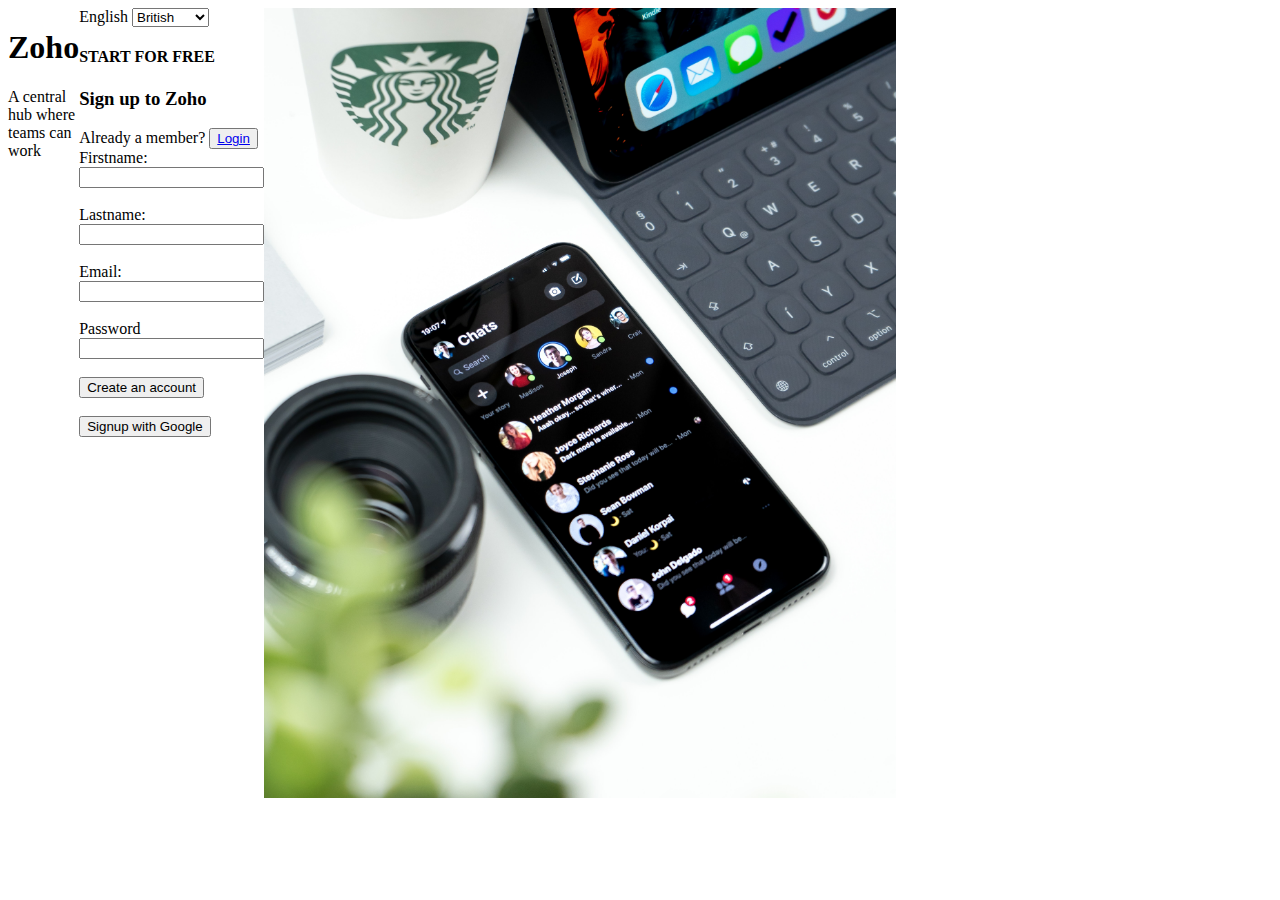
<file: index.html>
<!DOCTYPE html>
<html lang="en">
<head>
    <meta charset="UTF-8">
    <meta http-equiv="X-UA-Compatible" content="IE=edge">
    <meta name="viewport" content="width=device-width, initial-scale=1.0">
    <title>Sign up</title>
    <link rel="stylesheet" href="style.css">
</head>
<body class="body">
    <div class="signup">
        <div>
    <div><h1>Zoho</h1></div>
    <div></div><p>A central hub where teams can work</p></div>
    <form class="form">
        <label>English</label>
        <select id="select">
            <option>British</option>
            <option> Germany</option>
            <option>USA</option>
        </select>
        <h4>START FOR FREE</h4>
        <h3>Sign up to Zoho</h3>
        <label>Already a member?
            <button><a href="login.html"> Login</a></button>
        </label><br/>
        <label>Firstname:</label><br/>
        <input type="text"/><br/><br/>
<label> Lastname:</label><br/>
<input type="text"/><br/><br/>
<label>Email:</label><br/>
<input type="email"/><br/><br/>
<label> Password</label><br/>
<input type="password"/><br/><br/>
<label>
    <button id="account">Create an account</button>
</label><br/><br/>
<label>
    <button>Signup with Google</button>
</label><br/><br/>
    </form> 
<img src="collaborate.jpg" alt="collaboration image" width="100%" height="100%"></div>
</div>
</body>
</html>
</file>
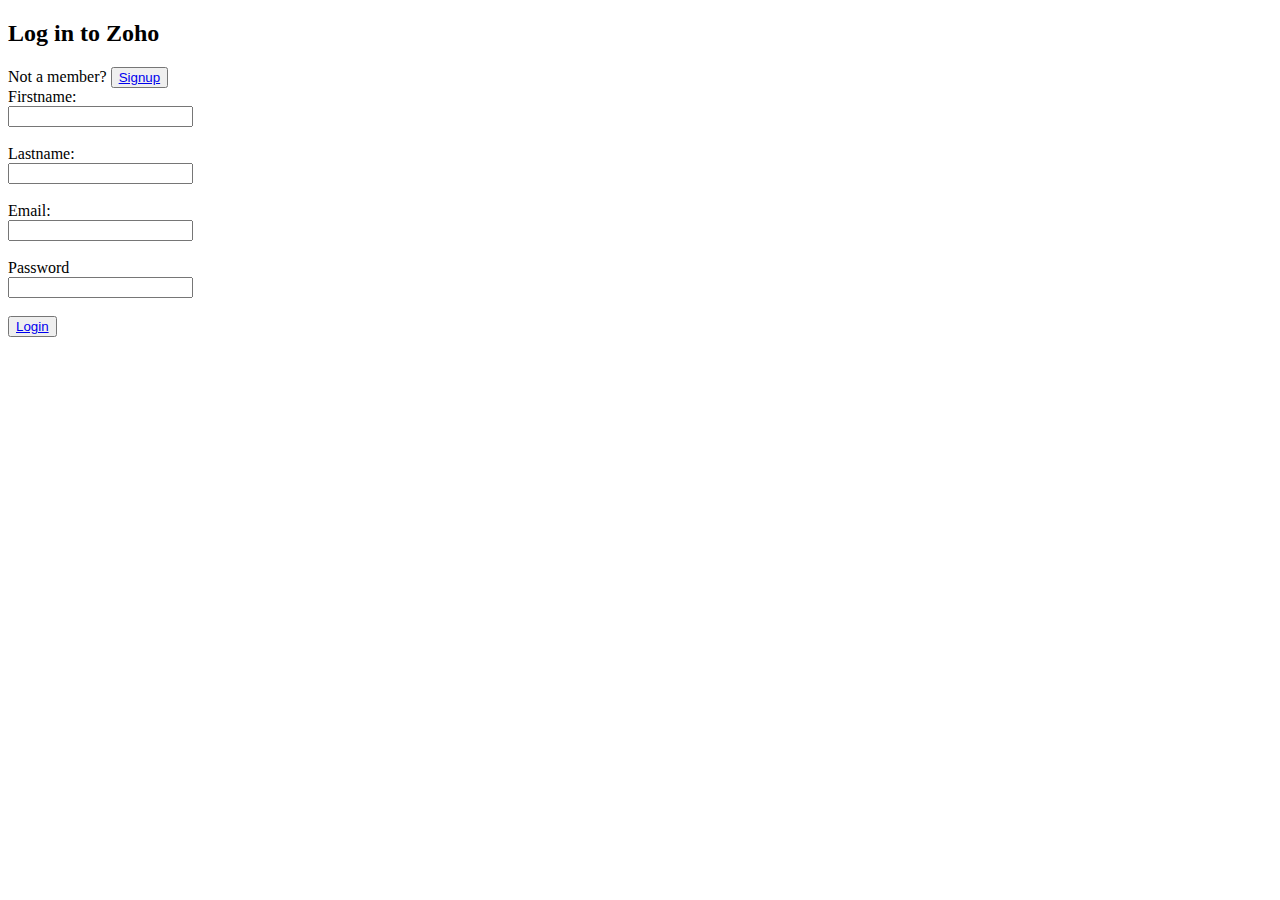
<file: Login/login.html>
<!DOCTYPE html>
<html lang="en">
<head>
    <meta charset="UTF-8">
    <meta http-equiv="X-UA-Compatible" content="IE=edge">
    <meta name="viewport" content="width=device-width, initial-scale=1.0">
    <title>Login</title>
</head>
<body>
    <forms>
        <h2>Log in to Zoho</h2>
<label>Not a member?
    <button><a href="index.html">Signup</a></button>
</label><br/>
<label>Firstname:</label><br/>
<input type="text"/><br/><br/>
<label> Lastname:</label><br/>
<input type="text"/><br/><br/>
<label>Email:</label><br/>
<input type="email"/><br/><br/>
<label> Password</label><br/>
<input type="password"/><br/><br/>
<label>
    <button type=button><a href="table.html">Login</a></button>
</label><br/><br/>

   </forms>
     
</body>
</html>
</file>
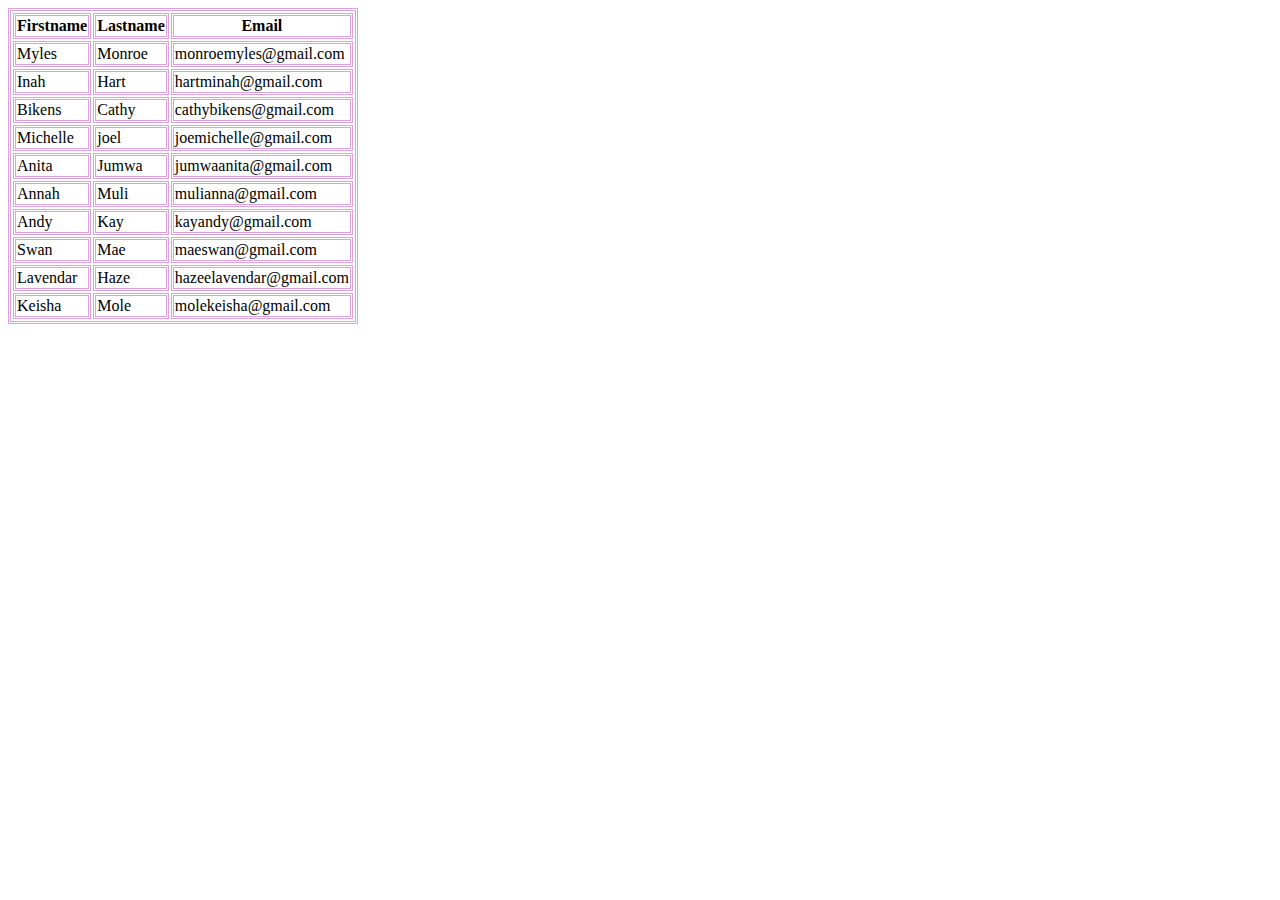
<file: Login/Table/table.html>
<!DOCTYPE html>
<html lang="en">
<head>
    <meta charset="UTF-8">
    <meta http-equiv="X-UA-Compatible" content="IE=edge">
    <meta name="viewport" content="width=device-width, initial-scale=1.0">
    <title>Table</title>
    <link rel="stylesheet" href="table.css">
</head>
<body>
    <table class="table">
    <thead>
     <tr>
        <th>Firstname</th>
        <th>Lastname</th>
        <th>Email</th>
     </tr>
    </thead>
    <tbody>
    <tr>
    <td>Myles</td>
    <td>Monroe</td>
    <td>monroemyles@gmail.com</td>
    <tr>
    <td>Inah</td>
    <td>Hart</td>
    <td>hartminah@gmail.com</td>
    </tr>
    <tr>
    <td>Bikens</td>
    <td>Cathy</td>
    <td>cathybikens@gmail.com</td>
    </tr>
    <tr>
     <td>Michelle</td>   
     <td>joel</td>
     <td>joemichelle@gmail.com</td>
    </tr>
    <tr>
    <td>Anita</td>
    <td>Jumwa</td>
    <td>jumwaanita@gmail.com</td>
    </tr>
    <tr>
    <td>Annah</td>
    <td>Muli</td>
    <td>mulianna@gmail.com</td>
    </tr>
    <tr>
    <td>Andy</td>
    <td>Kay</td>
    <td>kayandy@gmail.com</td>
    </tr>
    <tr>
     <td>Swan</td> 
     <td>Mae</td>  
     <td>maeswan@gmail.com</td>
    </tr>
    <tr>
    <td>Lavendar</td>
    <td>Haze</td>
    <td>hazeelavendar@gmail.com</td>
    </tr>
    <tr>
    <td>Keisha</td>
    <td>Mole</td>
    <td>molekeisha@gmail.com</td>
    </tr>
</tbody>
    </table>
    
</body>
</html>
</file>
<file: style.css>
.signup{
    display:flex;
    align-content: center;
    justify-content: space-between;
    width: 50%;
}
.signupimg{
    object-position: top right;
margin-right: 30%; 
margin-top: 30%;
}
.signuptext{
    text-align: center;
    float: right;
}
.signupform{
    padding-right: 50px;
}
#signupaccount{
    color: blue;
}
</file>
<file: Login/Table/table.css>
.table,th,td {
    border-style: double;
    border-color: plum;
 }
</file>
